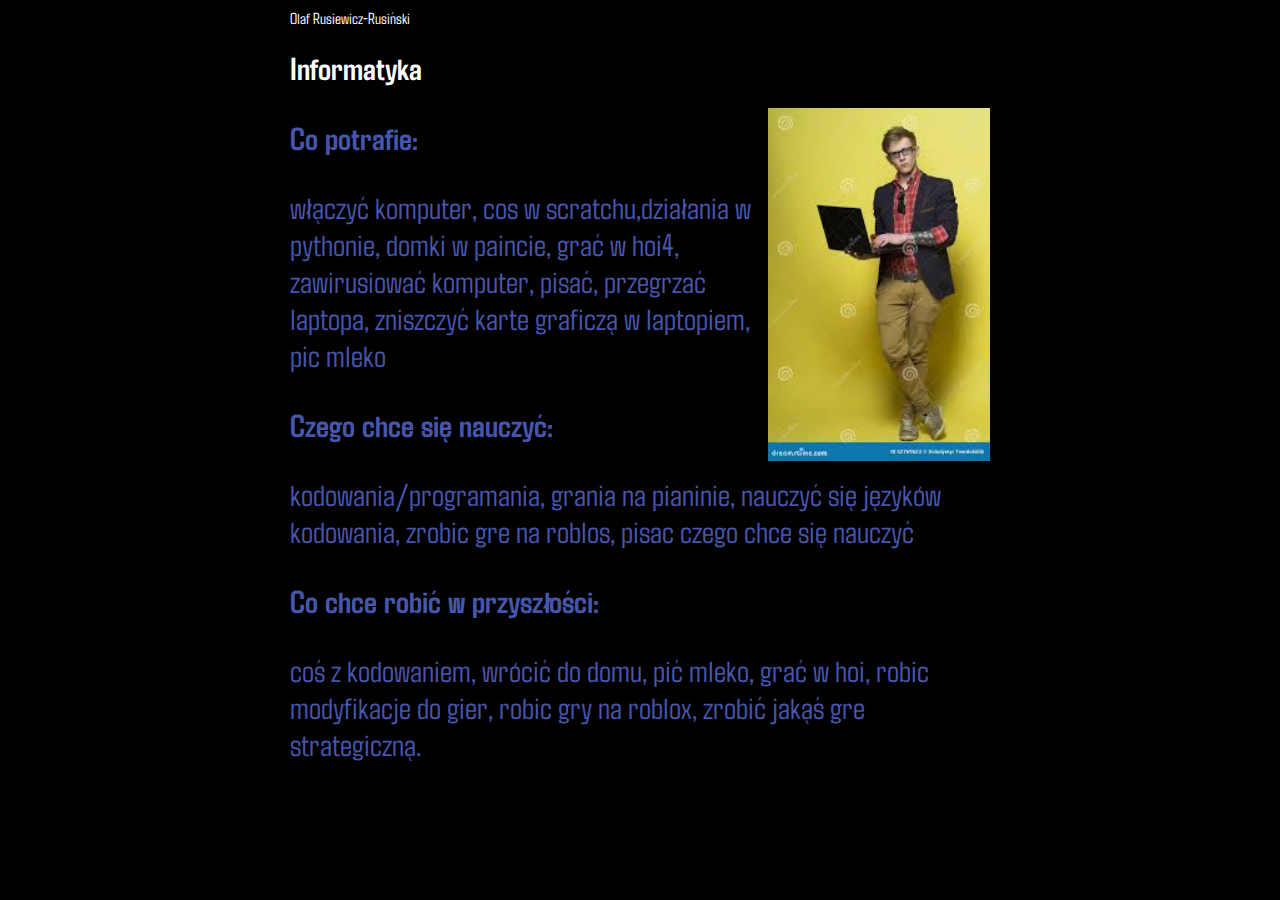
<file: index.html>
<!DOCTYPE html>
<html>
<head>
    <meta charset="UTF-8" />
    <title>title</title>
    <link rel="stylesheet" href="style.css">
    <link rel="preconnect" href="https://fonts.googleapis.com">
    <link rel="preconnect" href="https://fonts.gstatic.com" crossorigin>
    <link href="https://fonts.googleapis.com/css2?family=Agdasima:wght@400;700&display=swap" rel="stylesheet">
</head>
<body>
    <div>

     

    Olaf Rusiewicz-Rusiński <h1> 



   <h1>Informatyka</h1>
   
   <img src="madry.jpg" align="right">

   <p> <b>Co potrafie:</b> <p> 

    <p class="agdasima-regular"></p>
         <p> włączyć komputer, cos w scratchu,działania w pythonie, domki w paincie, grać w hoi4, zawirusiować komputer, pisać, przegrzać laptopa, zniszczyć karte graficzą w laptopiem, pic mleko</p>

    <p><b>Czego chce się nauczyć:</b> </p>  

    <p>kodowania/programania, grania na pianinie, nauczyć się języków kodowania, zrobic gre na roblos, pisac czego chce się nauczyć</p>

    <p> <b>Co chce robić w przyszłości:</b> </p>

    <p>coś z kodowaniem, wrócić do domu, pić mleko, grać w hoi, robic modyfikacje do gier, robic gry na roblox, zrobić jakąś gre strategiczną.</p>

</div>


</body>
</html>
</file>
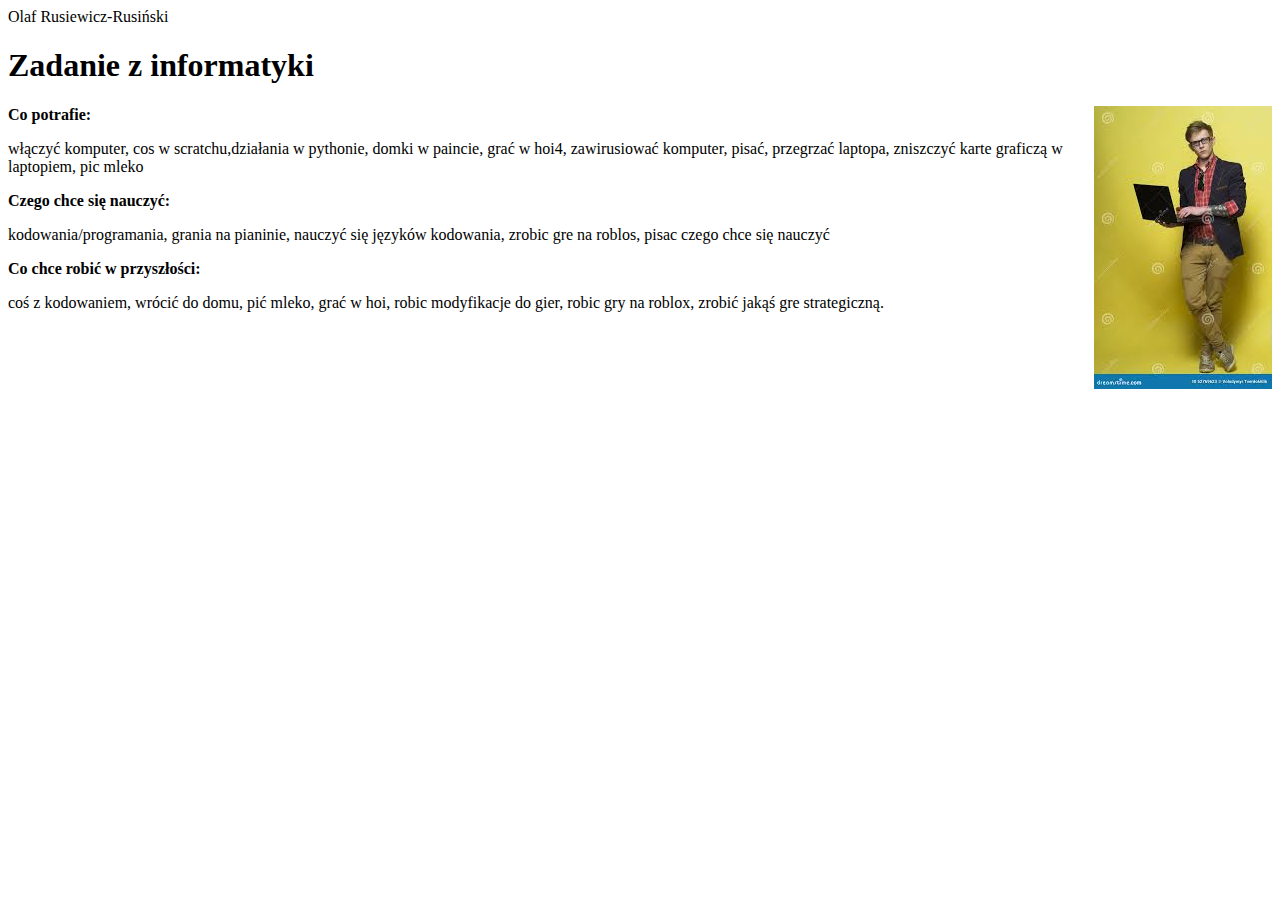
<file: index2.html>
<!DOCTYPE html>
<html>
<head>
    <meta charset="UTF-8" />
    <title>title</title>
</head>
<body>
    Olaf Rusiewicz-Rusiński <h1> 

   <h1>Zadanie z informatyki</h1>
   
   <img src="madry.jpg" align="right">

   <p> <b>Co potrafie:</b> <p> 

   <p> włączyć komputer, cos w scratchu,działania w pythonie, domki w paincie, grać w hoi4, zawirusiować komputer, pisać, przegrzać laptopa, zniszczyć karte graficzą w laptopiem, pic mleko</p>

    <p><b>Czego chce się nauczyć:</b> </p>  

    </p>kodowania/programania, grania na pianinie, nauczyć się języków kodowania, zrobic gre na roblos, pisac czego chce się nauczyć</p>

    <p> <b>Co chce robić w przyszłości:</b> </p>

    <p>coś z kodowaniem, wrócić do domu, pić mleko, grać w hoi, robic modyfikacje do gier, robic gry na roblox, zrobić jakąś gre strategiczną.</p>



  
</body>
</html>
</file>
<file: style.css>
p{
    color:rgb(71, 86, 173);
    font-size:xx-large;
}
body{
    color: rgb(255, 255, 255);
    background-color: rgb(0, 0, 0);
    font-family: "Agdasima";
}

img{
    width: 222px;
    border:1110px;
}

div{max-width: 700px;
margin: auto;
}

.agdasima-regular {
    font-family: "Agdasima", sans-serif;
    font-weight: 400;
    font-style: normal;
  }
  
  .agdasima-bold {
    font-family: "Agdasima", sans-serif;
    font-weight: 700;
    font-style: normal;
  }
</file>
